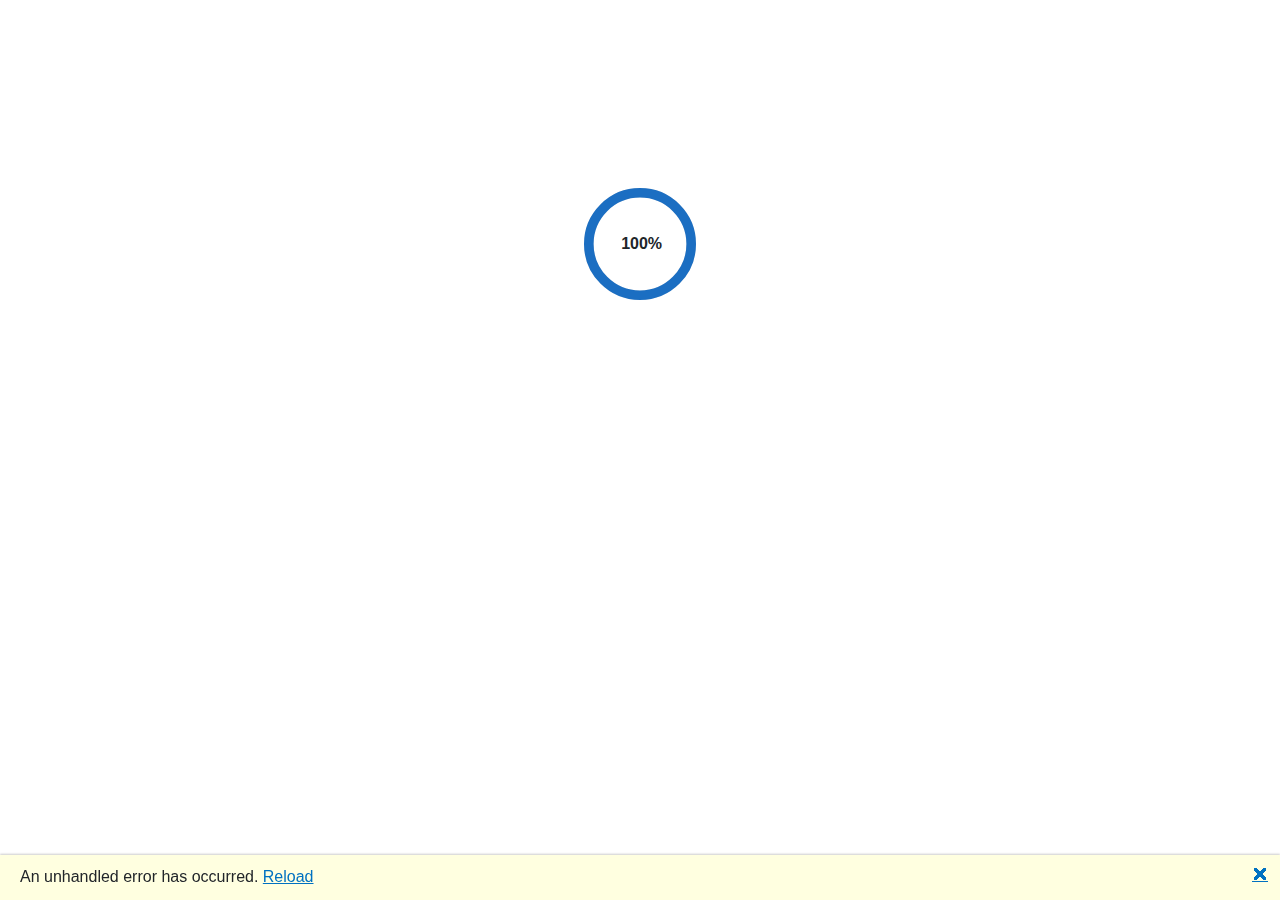
<file: index.html>
<!DOCTYPE html>
<html lang="ja">

<head>
    <meta charset="utf-8" />
    <meta name="viewport" content="width=device-width, initial-scale=1.0" />
    <meta http-equiv="Pragma" content="no-cache">
    <meta http-equiv="Cache-Control" content="no-cache">
    <meta http-equiv="Expires" content="0">
    <title>WasmValidater</title>
    <base href="https://streettriple999.github.io/myfirstwasm/" />
    <link rel="stylesheet" href="css/bootstrap/bootstrap.min.css" />
    <link rel="stylesheet" href="css/app.css" />
    <link rel="icon" type="image/png" href="favicon.png" />
    <link href="WasmValidater.styles.css" rel="stylesheet" />
</head>

<body>
    <div id="app">
        <svg class="loading-progress">
            <circle r="40%" cx="50%" cy="50%" />
            <circle r="40%" cx="50%" cy="50%" />
        </svg>
        <div class="loading-progress-text"></div>
    </div>

    <div id="blazor-error-ui">
        An unhandled error has occurred.
        <a href="" class="reload">Reload</a>
        <a class="dismiss">🗙</a>
    </div>
    <script src="_framework/blazor.webassembly.js"></script>
</body>
</html>
</file>
<file: css/app.css>
﻿html, body {
    font-family: 'Helvetica Neue', Helvetica, Arial, sans-serif;
}

h1:focus {
    outline: none;
}

a, .btn-link {
    color: #0071c1;
}

.btn-primary {
    color: #fff;
    background-color: #1b6ec2;
    border-color: #1861ac;
}

.btn:focus, .btn:active:focus, .btn-link.nav-link:focus, .form-control:focus, .form-check-input:focus {
  box-shadow: 0 0 0 0.1rem white, 0 0 0 0.25rem #258cfb;
}

.content {
    padding-top: 1.1rem;
}

.valid.modified:not([type=checkbox]) {
    outline: 1px solid #26b050;
}

.invalid {
    outline: 1px solid red;
}

.validation-message {
    color: red;
}

#blazor-error-ui {
    background: lightyellow;
    bottom: 0;
    box-shadow: 0 -1px 2px rgba(0, 0, 0, 0.2);
    display: none;
    left: 0;
    padding: 0.6rem 1.25rem 0.7rem 1.25rem;
    position: fixed;
    width: 100%;
    z-index: 1000;
}

    #blazor-error-ui .dismiss {
        cursor: pointer;
        position: absolute;
        right: 0.75rem;
        top: 0.5rem;
    }

.blazor-error-boundary {
    background: url([data-uri]) no-repeat 1rem/1.8rem, #b32121;
    padding: 1rem 1rem 1rem 3.7rem;
    color: white;
}

    .blazor-error-boundary::after {
        content: "An error has occurred."
    }

.loading-progress {
    position: relative;
    display: block;
    width: 8rem;
    height: 8rem;
    margin: 20vh auto 1rem auto;
}

    .loading-progress circle {
        fill: none;
        stroke: #e0e0e0;
        stroke-width: 0.6rem;
        transform-origin: 50% 50%;
        transform: rotate(-90deg);
    }

        .loading-progress circle:last-child {
            stroke: #1b6ec2;
            stroke-dasharray: calc(3.141 * var(--blazor-load-percentage, 0%) * 0.8), 500%;
            transition: stroke-dasharray 0.05s ease-in-out;
        }

.loading-progress-text {
    position: absolute;
    text-align: center;
    font-weight: bold;
    inset: calc(20vh + 3.25rem) 0 auto 0.2rem;
}

    .loading-progress-text:after {
        content: var(--blazor-load-percentage-text, "Loading");
    }

code {
    color: #c02d76;
}


/* 20240820 追加 */
table th,
table td {
    padding: 0;
    vertical-align: middle;
}
table th {
    text-align:center !important;
}

input.modified.invalid {
    background-color: ivory !important;
    border: none;
    outline: 2px solid red;
    border-radius: 5px;
}
    input.modified.invalid + span::after {
        content: "✖";
        padding-left: 5px;
    }
    input.modified.valid + span::after {
        content: "✓";
        padding-left: 5px;
    }

.no-spin::-webkit-inner-spin-button,
.no-spin::-webkit-outer-spin-button {
    -webkit-appearance: none !important;
    margin: 0;
    -moz-appearance: textfield !important;
}
</file>
<file: WasmValidater.styles.css>
/* /Layout/MainLayout.razor.rz.scp.css */
.page[b-ue2ugyp37c] {
    position: relative;
    display: flex;
    flex-direction: column;
}

main[b-ue2ugyp37c] {
    flex: 1;
}

.sidebar[b-ue2ugyp37c] {
    background-image: linear-gradient(180deg, rgb(5, 39, 103) 0%, #3a0647 70%);
}

.top-row[b-ue2ugyp37c] {
    background-color: #f7f7f7;
    border-bottom: 1px solid #d6d5d5;
    justify-content: flex-end;
    height: 3.5rem;
    display: flex;
    align-items: center;
}

    .top-row[b-ue2ugyp37c]  a, .top-row[b-ue2ugyp37c]  .btn-link {
        white-space: nowrap;
        margin-left: 1.5rem;
        text-decoration: none;
    }

    .top-row[b-ue2ugyp37c]  a:hover, .top-row[b-ue2ugyp37c]  .btn-link:hover {
        text-decoration: underline;
    }

    .top-row[b-ue2ugyp37c]  a:first-child {
        overflow: hidden;
        text-overflow: ellipsis;
    }

@media (max-width: 640.98px) {
    .top-row[b-ue2ugyp37c] {
        justify-content: space-between;
    }

    .top-row[b-ue2ugyp37c]  a, .top-row[b-ue2ugyp37c]  .btn-link {
        margin-left: 0;
    }
}

@media (min-width: 641px) {
    .page[b-ue2ugyp37c] {
        flex-direction: row;
    }

    .sidebar[b-ue2ugyp37c] {
        width: 250px;
        height: 100vh;
        position: sticky;
        top: 0;
    }

    .top-row[b-ue2ugyp37c] {
        position: sticky;
        top: 0;
        z-index: 1;
    }

    .top-row.auth[b-ue2ugyp37c]  a:first-child {
        flex: 1;
        text-align: right;
        width: 0;
    }

    .top-row[b-ue2ugyp37c], article[b-ue2ugyp37c] {
        padding-left: 2rem !important;
        padding-right: 1.5rem !important;
    }
}
/* /Layout/NavMenu.razor.rz.scp.css */
.navbar-toggler[b-vi3dtuw0wm] {
    background-color: rgba(255, 255, 255, 0.1);
}

.top-row[b-vi3dtuw0wm] {
    height: 3.5rem;
    background-color: rgba(0,0,0,0.4);
}

.navbar-brand[b-vi3dtuw0wm] {
    font-size: 1.1rem;
}

.bi[b-vi3dtuw0wm] {
    display: inline-block;
    position: relative;
    width: 1.25rem;
    height: 1.25rem;
    margin-right: 0.75rem;
    top: -1px;
    background-size: cover;
}

.bi-house-door-fill-nav-menu[b-vi3dtuw0wm] {
    background-image: url("data:image/svg+xml,%3Csvg xmlns='http://www.w3.org/2000/svg' width='16' height='16' fill='white' class='bi bi-house-door-fill' viewBox='0 0 16 16'%3E%3Cpath d='M6.5 14.5v-3.505c0-.245.25-.495.5-.495h2c.25 0 .5.25.5.5v3.5a.5.5 0 0 0 .5.5h4a.5.5 0 0 0 .5-.5v-7a.5.5 0 0 0-.146-.354L13 5.793V2.5a.5.5 0 0 0-.5-.5h-1a.5.5 0 0 0-.5.5v1.293L8.354 1.146a.5.5 0 0 0-.708 0l-6 6A.5.5 0 0 0 1.5 7.5v7a.5.5 0 0 0 .5.5h4a.5.5 0 0 0 .5-.5Z'/%3E%3C/svg%3E");
}

.bi-plus-square-fill-nav-menu[b-vi3dtuw0wm] {
    background-image: url("data:image/svg+xml,%3Csvg xmlns='http://www.w3.org/2000/svg' width='16' height='16' fill='white' class='bi bi-plus-square-fill' viewBox='0 0 16 16'%3E%3Cpath d='M2 0a2 2 0 0 0-2 2v12a2 2 0 0 0 2 2h12a2 2 0 0 0 2-2V2a2 2 0 0 0-2-2H2zm6.5 4.5v3h3a.5.5 0 0 1 0 1h-3v3a.5.5 0 0 1-1 0v-3h-3a.5.5 0 0 1 0-1h3v-3a.5.5 0 0 1 1 0z'/%3E%3C/svg%3E");
}

.bi-list-nested-nav-menu[b-vi3dtuw0wm] {
    background-image: url("data:image/svg+xml,%3Csvg xmlns='http://www.w3.org/2000/svg' width='16' height='16' fill='white' class='bi bi-list-nested' viewBox='0 0 16 16'%3E%3Cpath fill-rule='evenodd' d='M4.5 11.5A.5.5 0 0 1 5 11h10a.5.5 0 0 1 0 1H5a.5.5 0 0 1-.5-.5zm-2-4A.5.5 0 0 1 3 7h10a.5.5 0 0 1 0 1H3a.5.5 0 0 1-.5-.5zm-2-4A.5.5 0 0 1 1 3h10a.5.5 0 0 1 0 1H1a.5.5 0 0 1-.5-.5z'/%3E%3C/svg%3E");
}

.nav-item[b-vi3dtuw0wm] {
    font-size: 0.9rem;
    padding-bottom: 0.5rem;
}

    .nav-item:first-of-type[b-vi3dtuw0wm] {
        padding-top: 1rem;
    }

    .nav-item:last-of-type[b-vi3dtuw0wm] {
        padding-bottom: 1rem;
    }

    .nav-item[b-vi3dtuw0wm]  a {
        color: #d7d7d7;
        border-radius: 4px;
        height: 3rem;
        display: flex;
        align-items: center;
        line-height: 3rem;
    }

.nav-item[b-vi3dtuw0wm]  a.active {
    background-color: rgba(255,255,255,0.37);
    color: white;
}

.nav-item[b-vi3dtuw0wm]  a:hover {
    background-color: rgba(255,255,255,0.1);
    color: white;
}

@media (min-width: 641px) {
    .navbar-toggler[b-vi3dtuw0wm] {
        display: none;
    }

    .collapse[b-vi3dtuw0wm] {
        /* Never collapse the sidebar for wide screens */
        display: block;
    }
    
    .nav-scrollable[b-vi3dtuw0wm] {
        /* Allow sidebar to scroll for tall menus */
        height: calc(100vh - 3.5rem);
        overflow-y: auto;
        min-width: 13rem;
    }
}
/* /Pages/Home.razor.rz.scp.css */
div.outer[b-qxhs67gvbc] {
    width: fit-content;
    margin-left:23%;
    margin-top: 7%;
}

h1[b-qxhs67gvbc] {
    font-family:'Times New Roman', Times, serif;
    margin-bottom: 2rem;
}

p.description[b-qxhs67gvbc] {
    line-height: 1.8rem;
}
</file>
